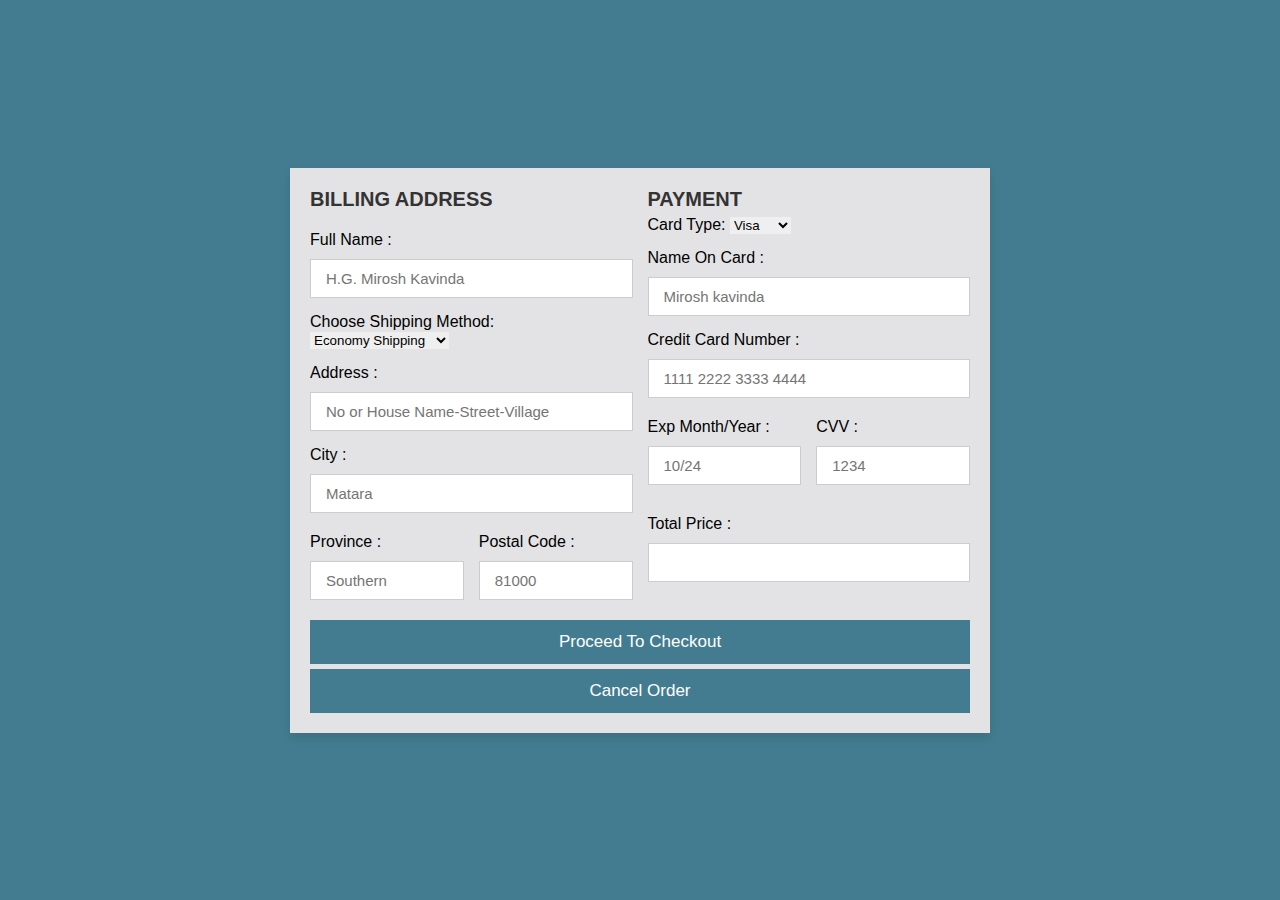
<file: New folder (4)/checkout.html>
<!DOCTYPE html>
<html lang="en">
<head>
    <meta charset="UTF-8">
    <meta http-equiv="X-UA-Compatible" content="IE=edge">
    <meta name="viewport" content="width=device-width, initial-scale=1.0">
    
    <!-- custom css file link  -->
    <link rel="stylesheet" href="style.css">

</head>
<body>

<div class="container">

    <form action="">

        <div class="row">

            <div class="col">

                <h3 class="title">billing address</h3>

                <div class="inputBox">
                    <span>full name :</span>
                    <input type="text" placeholder="H.G. Mirosh Kavinda">
                </div>
                <div class="dd">
                    <label for="Shipping">Choose Shipping Method:</label>

                    <select id="Shipping">
                        
                    <option value="ES">Economy shipping</option>
                    <option value="SS">Standard shipping</option>
                    <option value="ESH">Expedided shipping</option>
                    
                    </select>
                                    
                </div>
                <div class="inputBox">
                    <span>address :</span>
                    <input type="text" placeholder="No or House Name-Street-Village">
                </div>
                <div class="inputBox">
                    <span>city :</span>
                    <input type="text" placeholder="Matara">
                </div>

                <div class="flex">
                    <div class="inputBox">
                        <span>Province :</span>
                        <input type="text" placeholder="Southern">
                    </div>
                    <div class="inputBox">
                        <span>Postal code :</span>
                        <input type="text" placeholder="81000">
                    </div>
                </div>

            </div>

            <div class="col">

                <h3 class="title">payment</h3>

                <div class="dd">
                    <label for="card">Card Type:</label>

                    <select id="card">
                    <option value="Vsa">Visa</option>
                    <option value="Mas">Master</option>

                    </select>
                </div>

                <div class="inputBox">
                    <span>name on card :</span>
                    <input type="text" placeholder="Mirosh kavinda">
                </div>
                <div class="inputBox">
                    <span>credit card number :</span>
                    <input type="text" placeholder="1111 2222 3333 4444">
                </div>

                <div class="flex">
                    <div class="inputBox">
                        <span>exp Month/year :</span>
                        <input type="number/number" placeholder="10/24">
                    </div>
                    <div class="inputBox">
                        <span>CVV :</span>
                        <input type="text" placeholder="1234">
                    </div>
                </div>

                <div class="inputBox">
                    <span>Total Price :</span>
                    <input type="text" placeholder="">
                </div>

            </div>
    
        </div>

        <input type="submit" value="Proceed To Checkout" class="submit-btn">

        <input type="submit" value="Cancel Order" class="submit-btn">

    </form>

</div>    
    
</body>
</html>
</file>
<file: New folder (4)/style.css>
*{
  font-family: 'Poppins', sans-serif;
  margin:0; padding:0;
  box-sizing: border-box;
  outline: none; border:none;
  text-transform: capitalize;
  transition: all .2s linear;
}

.container{
  display: flex;
  justify-content: center;
  align-items: center;
  padding:25px;
  min-height: 100vh;
  background: #437C90;
}

.container form{
  padding:20px;
  width:700px;
  background: #E3E3E5;
  box-shadow: 0 5px 10px rgba(0,0,0,.1);
}

.container form .row{
  display: flex;
  flex-wrap: wrap;
  gap:15px;
}

.container form .row .col{
  flex:1 1 250px;
}

.container form .row .col .title{
  font-size: 20px;
  color:#333;
  padding-bottom: 5px;
  text-transform: uppercase;
}

.container form .row .col .inputBox{
  margin:15px 0;
}

.container form .row .col .inputBox span{
  margin-bottom: 10px;
  display: block;
}

.container form .row .col .inputBox input{
  width: 100%;
  border:1px solid #ccc;
  padding:10px 15px;
  font-size: 15px;
  text-transform: none;
}

.container form .row .col .inputBox input:focus{
  border:1px solid #000;
}

.container form .row .col .flex{
  display: flex;
  gap:15px;
}

.container form .row .col .flex .inputBox{
  margin-top: 5px;
}

.container form .row .col .inputBox img{
  height: 34px;
  margin-top: 5px;
  filter: drop-shadow(0 0 1px #000);
}

.container form .submit-btn{
  width: 100%;
  padding:12px;
  font-size: 17px;
  background: #437C90;
  color:#fff;
  margin-top: 5px;
  cursor: pointer;
}

.container form .submit-btn:hover{
  background: #437C90;
}
</file>
